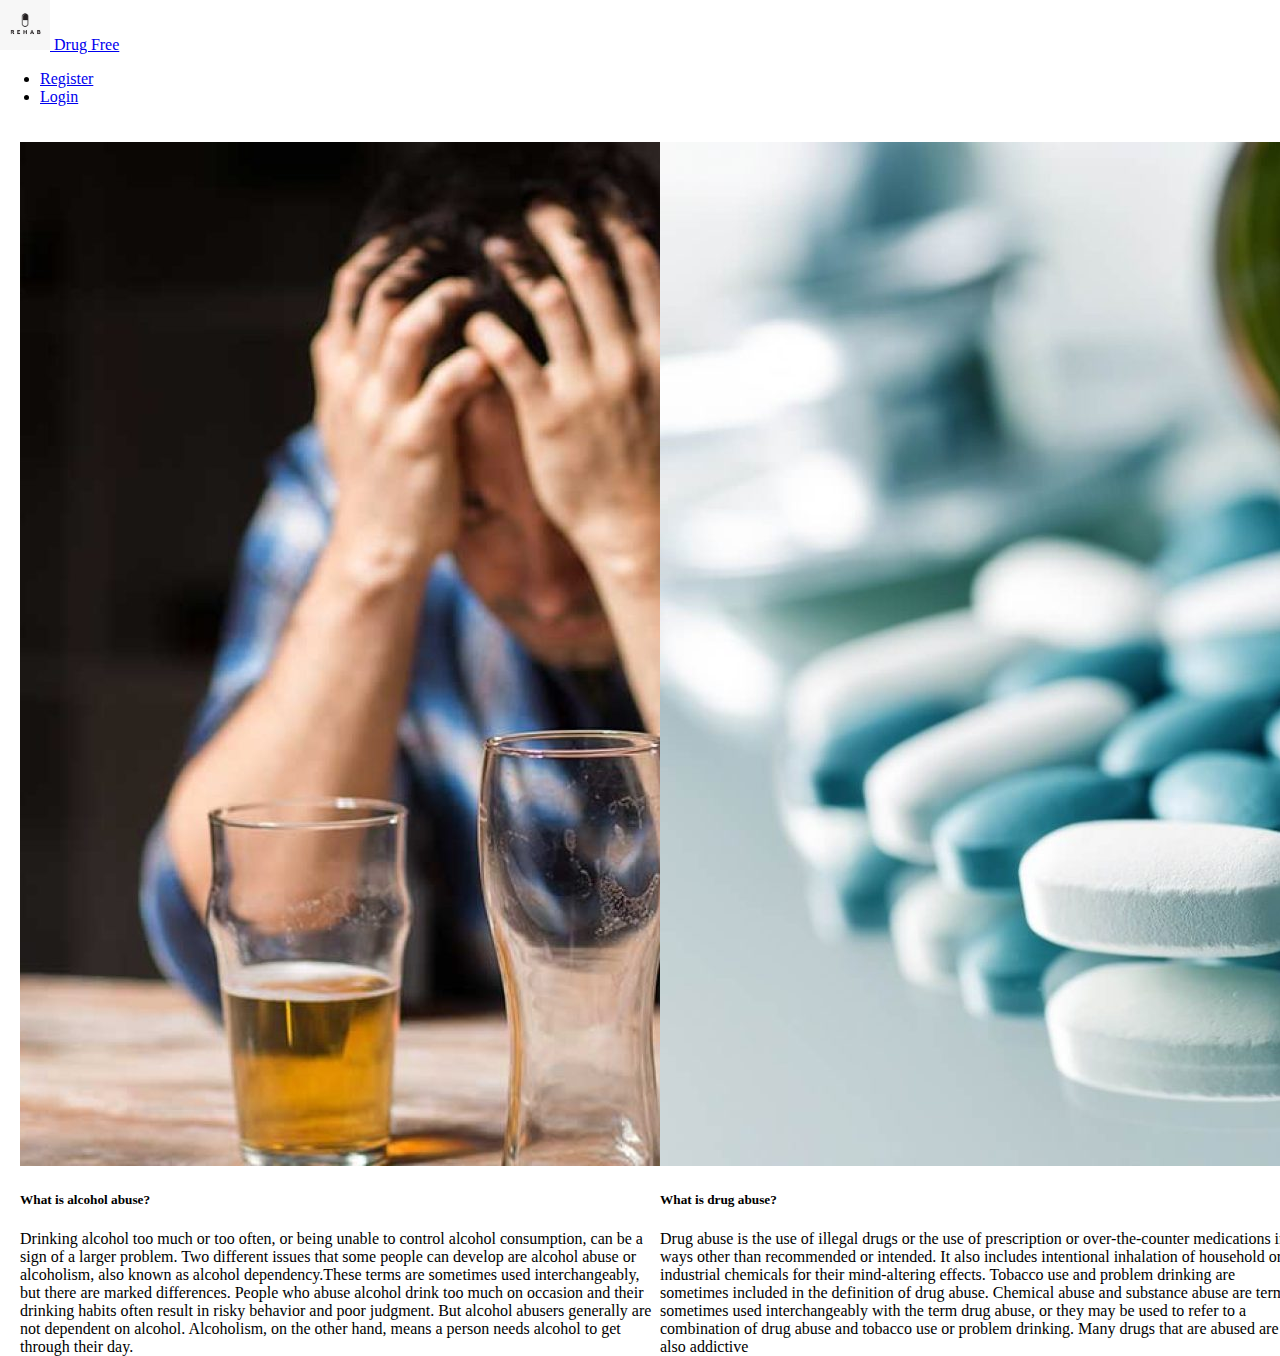
<file: index.html>
<!DOCTYPE html>
<html lang="en">
  <head>
    <meta charset="UTF-8" />
    <meta http-equiv="X-UA-Compatible" content="IE=edge" />
    <meta name="viewport" content="width=device-width, initial-scale=1.0" />
    <title>Articles</title>
    <link rel="stylesheet" href="./styles/index.css" />
    <link
      href="https://cdn.jsdelivr.net/npm/bootstrap@5.3.0-alpha1/dist/css/bootstrap.min.css"
      rel="stylesheet"
      integrity="sha384-GLhlTQ8iRABdZLl6O3oVMWSktQOp6b7In1Zl3/Jr59b6EGGoI1aFkw7cmDA6j6gD"
      crossorigin="anonymous"
    />
    <script
      src="https://cdn.jsdelivr.net/npm/bootstrap@5.3.0-alpha1/dist/js/bootstrap.bundle.min.js"
      integrity="sha384-w76AqPfDkMBDXo30jS1Sgez6pr3x5MlQ1ZAGC+nuZB+EYdgRZgiwxhTBTkF7CXvN"
      crossorigin="anonymous"
    ></script>
    <!--
            Author:
            Mopholosi Monyollo
            Student Number 220099000
        -->
    <!--
            Editor:
            Lethabo Mdhluli : 220081136
        -->
  </head>
  <body>
    <header>
      <nav class="navbar bg-body-tertiary">
        <div class="container">
          <a class="navbar-brand" href="#">
            <img
              src="./assets/ss-proj.png"
              alt="Bootstrap"
              width="50"
              height="50"
            />
            Drug Free
          </a>
          <ul class="nav justify-content-end">
            <li class="nav-item">
              <a class="nav-link" aria-current="page" href="./pages/signup.html"
                >Register</a
              >
            </li>
            <li class="nav-item">
              <a class="nav-link" href="./pages/sign_inForm.html">Login</a>
            </li>
          </ul>
        </div>
      </nav>
    </header>

    <main>
      <section class="drug-definition">
        <div class="card" style="width: 40rem">
          <img src="./assets/alcohol.jpg" class="card-img-top" alt="..." />
          <div class="card-body">
            <h5 class="card-title">What is alcohol abuse?</h5>
            <p class="card-text">
              Drinking alcohol too much or too often, or being unable to control
              alcohol consumption, can be a sign of a larger problem. Two
              different issues that some people can develop are alcohol abuse or
              alcoholism, also known as alcohol dependency.These terms are
              sometimes used interchangeably, but there are marked differences.
              People who abuse alcohol drink too much on occasion and their
              drinking habits often result in risky behavior and poor judgment.
              But alcohol abusers generally are not dependent on alcohol.
              Alcoholism, on the other hand, means a person needs alcohol to get
              through their day.
            </p>
          </div>
        </div>

        <div class="card" style="width: 40rem">
          <img src="./assets/drug.jpg" class="card-img-top" alt="..." />
          <div class="card-body">
            <h5 class="card-title">What is drug abuse?</h5>
            <p class="card-text">
              Drug abuse is the use of illegal drugs or the use of prescription
              or over-the-counter medications in ways other than recommended or
              intended. It also includes intentional inhalation of household or
              industrial chemicals for their mind-altering effects. Tobacco use
              and problem drinking are sometimes included in the definition of
              drug abuse. Chemical abuse and substance abuse are terms sometimes
              used interchangeably with the term drug abuse, or they may be used
              to refer to a combination of drug abuse and tobacco use or problem
              drinking. Many drugs that are abused are also addictive
            </p>
          </div>
        </div>
      </section>
    </main>
  </body>
</html>
</file>
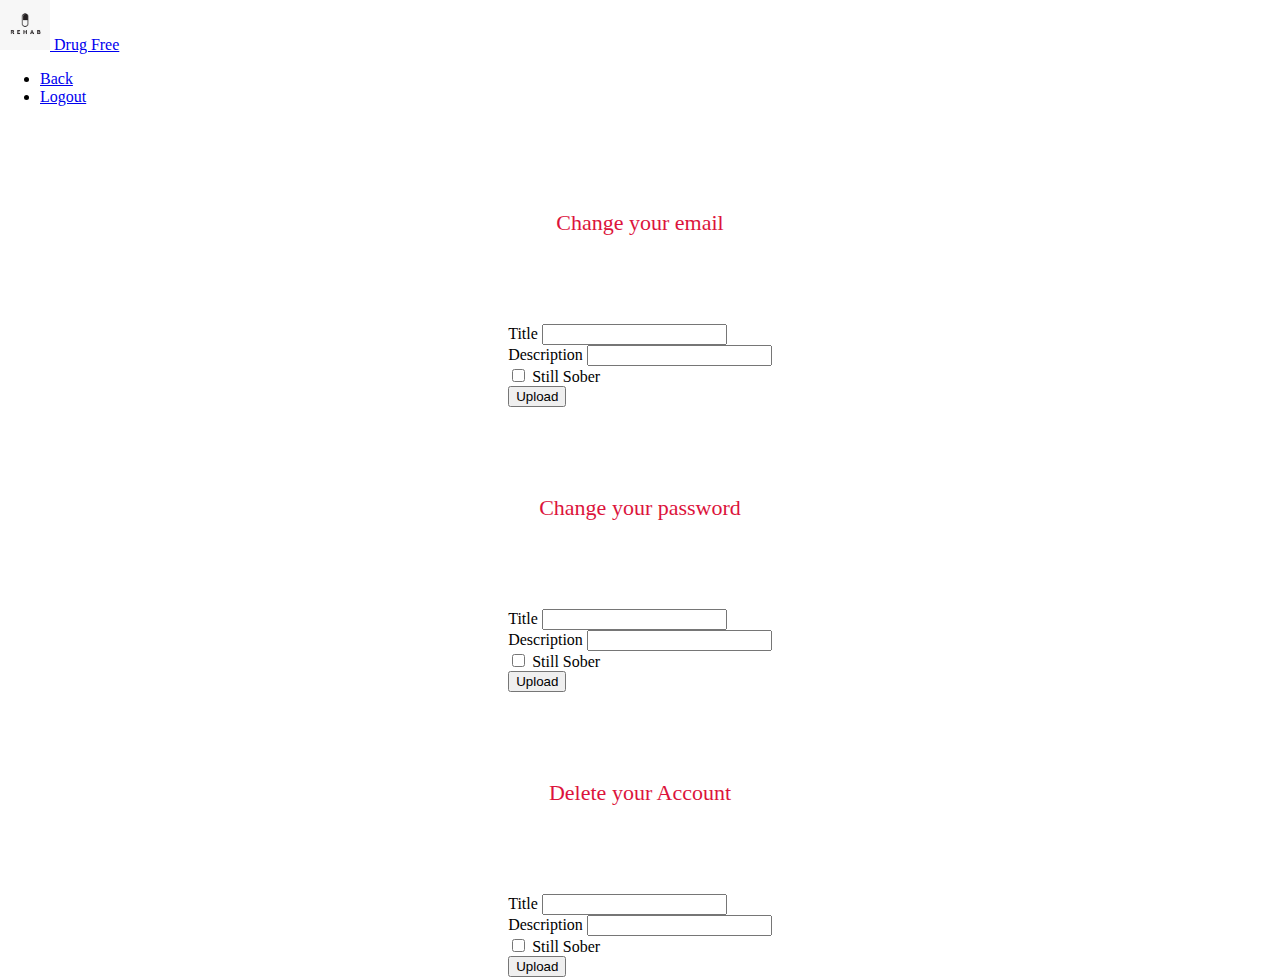
<file: pages/settingsPage.html>
<!DOCTYPE html>
<html lang="en">
  <head>
    <meta charset="UTF-8" />
    <meta http-equiv="X-UA-Compatible" content="IE=edge" />
    <meta name="viewport" content="width=device-width, initial-scale=1.0" />
    <title>Settings</title>
    <link rel="stylesheet" href="../styles/settingsPage.css" />
    <link
      href="https://cdn.jsdelivr.net/npm/bootstrap@5.3.0-alpha1/dist/css/bootstrap.min.css"
      rel="stylesheet"
      integrity="sha384-GLhlTQ8iRABdZLl6O3oVMWSktQOp6b7In1Zl3/Jr59b6EGGoI1aFkw7cmDA6j6gD"
      crossorigin="anonymous"
    />
    <script
      src="https://cdn.jsdelivr.net/npm/bootstrap@5.3.0-alpha1/dist/js/bootstrap.bundle.min.js"
      integrity="sha384-w76AqPfDkMBDXo30jS1Sgez6pr3x5MlQ1ZAGC+nuZB+EYdgRZgiwxhTBTkF7CXvN"
      crossorigin="anonymous"
    ></script>
    <!--
        Authors: 
        Mopholosi Monyollo
        Student Number - 220099000
    -->
  </head>
  <body>
    <header>
      <nav class="navbar bg-body-tertiary">
        <div class="container">
          <a class="navbar-brand" href="#">
            <img
              src="../assets/ss-proj.png"
              alt="Bootstrap"
              width="50"
              height="50"
            />
            Drug Free
          </a>
          <ul class="nav justify-content-end">
            <li class="nav-item">
              <a class="nav-link" aria-current="page" href="./dashboard.html"
                >Back</a
              >
            </li>
            <li class="nav-item">
              <a class="nav-link" aria-current="page" href="../index.html"
                >Logout</a
              >
            </li>
          </ul>
        </div>
      </nav>
    </header>

    <!--email section-->
    <div id="form-section">
      <div id="email-section">
        <div class="heading">Change your email</div>
        <div class="form">
          <form>
            <div class="mb-3">
              <label for="exampleInputPassword1" class="form-label"
                >Title</label
              >
              <input
                type="password"
                class="form-control"
                id="exampleInputPassword1"
              />
            </div>
            <div class="mb-3">
              <label for="exampleInputPassword1" class="form-label"
                >Description</label
              >
              <input
                type="password"
                class="form-control"
                id="exampleInputPassword1"
              />
            </div>
            <div class="mb-3 form-check">
              <input
                type="checkbox"
                class="form-check-input"
                id="exampleCheck1"
              />
              <label class="form-check-label" for="exampleCheck1"
                >Still Sober</label
              >
            </div>
            <button type="submit" class="btn btn-primary">Upload</button>
          </form>
        </div>
      </div>

      <!--Password section-->
      <div id="password-section">
        <div class="heading">Change your password</div>
        <div class="form">
          <form>
            <div class="mb-3">
              <label for="exampleInputPassword1" class="form-label"
                >Title</label
              >
              <input
                type="password"
                class="form-control"
                id="exampleInputPassword1"
              />
            </div>
            <div class="mb-3">
              <label for="exampleInputPassword1" class="form-label"
                >Description</label
              >
              <input
                type="password"
                class="form-control"
                id="exampleInputPassword1"
              />
            </div>
            <div class="mb-3 form-check">
              <input
                type="checkbox"
                class="form-check-input"
                id="exampleCheck1"
              />
              <label class="form-check-label" for="exampleCheck1"
                >Still Sober</label
              >
            </div>
            <button type="submit" class="btn btn-primary">Upload</button>
          </form>
        </div>
      </div>

      <!--delete account-->
      <div id="delete-acc-section">
        <div class="heading">Delete your Account</div>
        <div class="form">
          <form>
            <div class="mb-3">
              <label for="exampleInputPassword1" class="form-label"
                >Title</label
              >
              <input
                type="password"
                class="form-control"
                id="exampleInputPassword1"
              />
            </div>
            <div class="mb-3">
              <label for="exampleInputPassword1" class="form-label"
                >Description</label
              >
              <input
                type="password"
                class="form-control"
                id="exampleInputPassword1"
              />
            </div>
            <div class="mb-3 form-check">
              <input
                type="checkbox"
                class="form-check-input"
                id="exampleCheck1"
              />
              <label class="form-check-label" for="exampleCheck1"
                >Still Sober</label
              >
            </div>
            <button type="submit" class="btn btn-primary">Upload</button>
          </form>
        </div>
      </div>
    </div>
  </body>
</html>
</file>
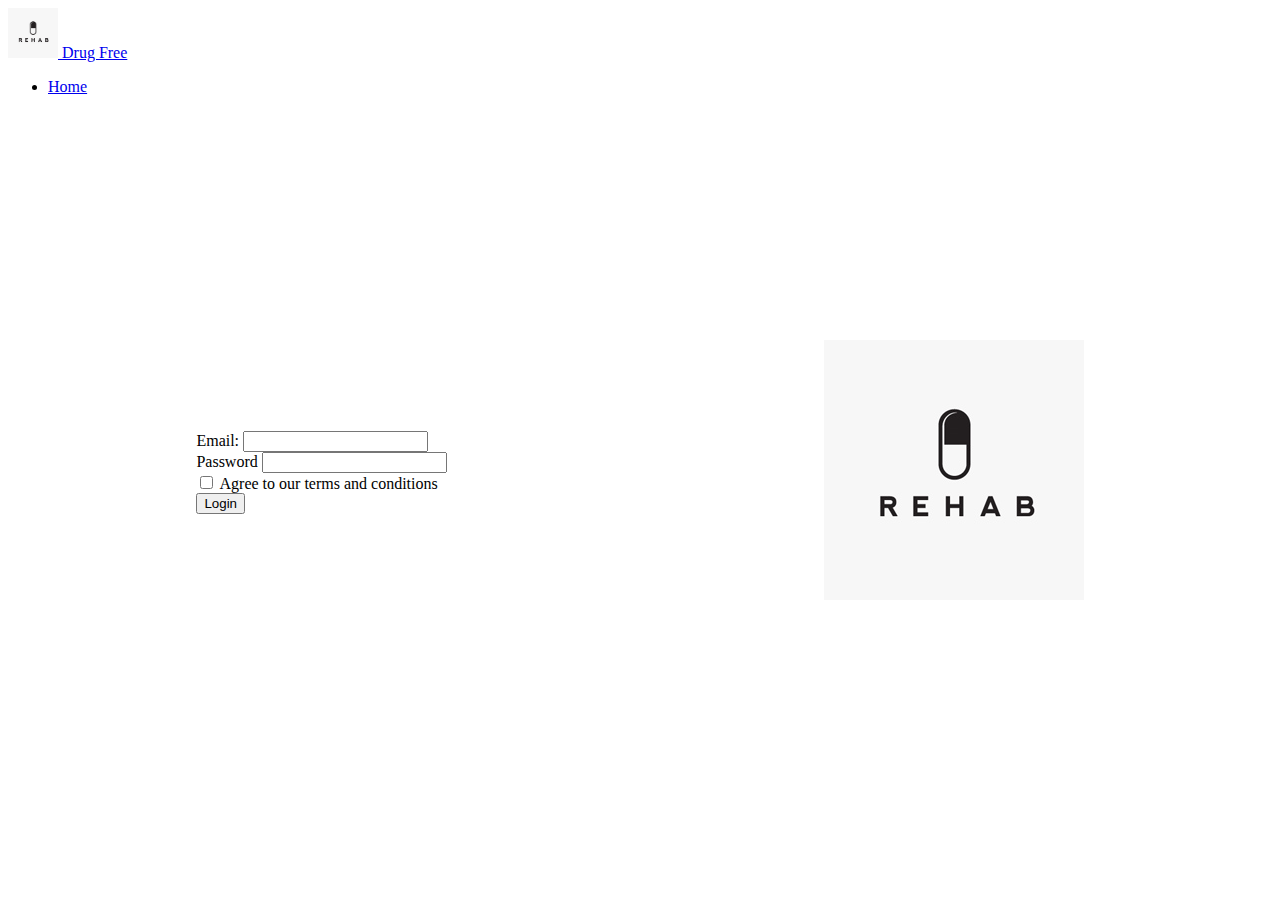
<file: pages/sign_inForm.html>
<!DOCTYPE html>
<html lang="en">
  <head>
    <meta charset="UTF-8" />
    <meta http-equiv="X-UA-Compatible" content="IE=edge" />
    <meta name="viewport" content="width=device-width, initial-scale=1.0" />
    <title>Sign In</title>
    <link rel="stylesheet" href="../styles/signInForm.css" />
    <link
      href="https://cdn.jsdelivr.net/npm/bootstrap@5.3.0-alpha1/dist/css/bootstrap.min.css"
      rel="stylesheet"
      integrity="sha384-GLhlTQ8iRABdZLl6O3oVMWSktQOp6b7In1Zl3/Jr59b6EGGoI1aFkw7cmDA6j6gD"
      crossorigin="anonymous"
    />
    <script
      src="https://cdn.jsdelivr.net/npm/bootstrap@5.3.0-alpha1/dist/js/bootstrap.bundle.min.js"
      integrity="sha384-w76AqPfDkMBDXo30jS1Sgez6pr3x5MlQ1ZAGC+nuZB+EYdgRZgiwxhTBTkF7CXvN"
      crossorigin="anonymous"
    ></script>
    <!--
        Author:
        Mopholosi Monyollo
    -->
  </head>
  <body>
    <!--header section-->
    <header>
      <nav class="navbar bg-body-tertiary">
        <div class="container">
          <a class="navbar-brand" href="#">
            <img
              src="../assets/ss-proj.png"
              alt="Bootstrap"
              width="50"
              height="50"
            />
            Drug Free
          </a>
          <ul class="nav justify-content-end">
            <li class="nav-item">
              <a class="nav-link" aria-current="page" href="../index.html"
                >Home</a
              >
            </li>
          </ul>
        </div>
      </nav>
    </header>

    <!--form section-->
    <main>
      <form>
        <div class="mb-3">
          <label for="exampleInputPassword1" class="form-label">Email:</label>
          <input
            type="password"
            class="form-control"
            id="exampleInputPassword1"
          />
        </div>
        <div class="mb-3">
          <label for="exampleInputPassword1" class="form-label">Password</label>
          <input
            type="password"
            class="form-control"
            id="exampleInputPassword1"
          />
        </div>
        <div class="mb-3 form-check">
          <input type="checkbox" class="form-check-input" id="exampleCheck1" />
          <label class="form-check-label" for="exampleCheck1"
            >Agree to our terms and conditions</label
          >
        </div>
        <button type="submit" class="btn btn-primary">Login</button>
      </form>
      <div class="image">
        <img src="../assets/ss-proj.png" alt="" />
      </div>
    </main>
  </body>
</html>
</file>
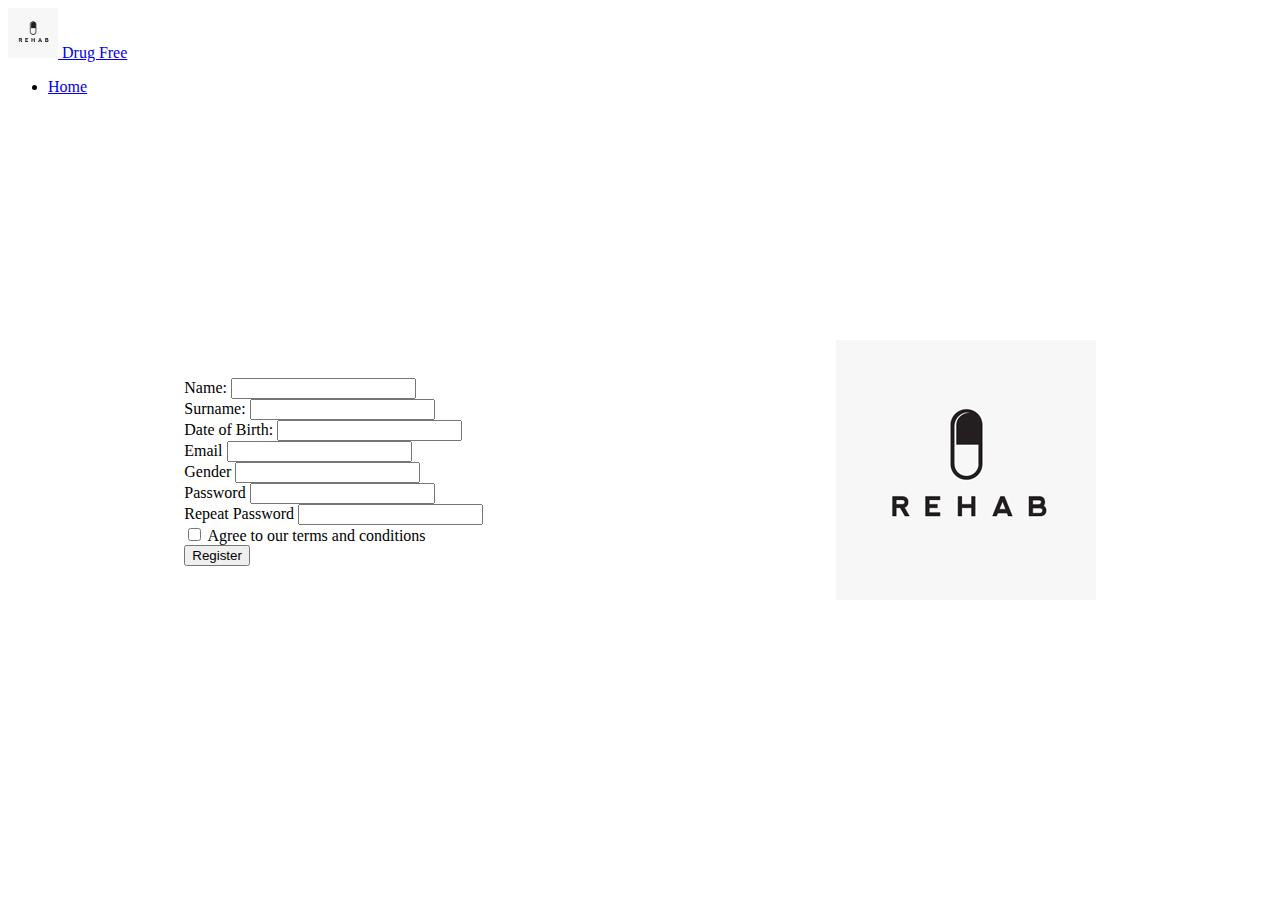
<file: pages/signup.html>
<!DOCTYPE html>
<html lang="en">
  <head>
    <meta charset="UTF-8" />
    <meta http-equiv="X-UA-Compatible" content="IE=edge" />
    <meta name="viewport" content="width=device-width, initial-scale=1.0" />
    <title>Sign Up</title>
    <link rel="stylesheet" href="../styles/signup.css" />
    <link
      href="https://cdn.jsdelivr.net/npm/bootstrap@5.3.0-alpha1/dist/css/bootstrap.min.css"
      rel="stylesheet"
      integrity="sha384-GLhlTQ8iRABdZLl6O3oVMWSktQOp6b7In1Zl3/Jr59b6EGGoI1aFkw7cmDA6j6gD"
      crossorigin="anonymous"
    />
    <script
      src="https://cdn.jsdelivr.net/npm/bootstrap@5.3.0-alpha1/dist/js/bootstrap.bundle.min.js"
      integrity="sha384-w76AqPfDkMBDXo30jS1Sgez6pr3x5MlQ1ZAGC+nuZB+EYdgRZgiwxhTBTkF7CXvN"
      crossorigin="anonymous"
    ></script>
    <!--
        Author:
        Mopholosi Monyollo
        Student number 220099000
    -->
  </head>
  <body>
    <!--header section-->
    <header>
      <nav class="navbar bg-body-tertiary">
        <div class="container">
          <a class="navbar-brand" href="#">
            <img
              src="../assets/ss-proj.png"
              alt="Bootstrap"
              width="50"
              height="50"
            />
            Drug Free
          </a>
          <ul class="nav justify-content-end">
            <li class="nav-item">
              <a class="nav-link" aria-current="page" href="../index.html"
                >Home</a
              >
            </li>
          </ul>
        </div>
      </nav>
    </header>

    <main>
      <form>
        <div class="mb-3">
          <label for="exampleInputEmail1" class="form-label">Name:</label>
          <input
            type="email"
            class="form-control"
            id="exampleInputEmail1"
            aria-describedby="emailHelp"
          />
        </div>
        <div class="mb-3">
          <label for="exampleInputPassword1" class="form-label">Surname:</label>
          <input
            type="password"
            class="form-control"
            id="exampleInputPassword1"
          />
        </div>
        <div class="mb-3">
          <label for="exampleInputPassword1" class="form-label"
            >Date of Birth:</label
          >
          <input
            type="password"
            class="form-control"
            id="exampleInputPassword1"
          />
        </div>
        <div class="mb-3">
          <label for="exampleInputPassword1" class="form-label">Email</label>
          <input
            type="password"
            class="form-control"
            id="exampleInputPassword1"
          />
        </div>
        <div class="mb-3">
          <label for="exampleInputPassword1" class="form-label">Gender</label>
          <input
            type="password"
            class="form-control"
            id="exampleInputPassword1"
          />
        </div>
        <div class="mb-3">
          <label for="exampleInputPassword1" class="form-label">Password</label>
          <input
            type="password"
            class="form-control"
            id="exampleInputPassword1"
          />
        </div>
        <div class="mb-3">
          <label for="exampleInputPassword1" class="form-label"
            >Repeat Password</label
          >
          <input
            type="password"
            class="form-control"
            id="exampleInputPassword1"
          />
        </div>
        <div class="mb-3 form-check">
          <input type="checkbox" class="form-check-input" id="exampleCheck1" />
          <label class="form-check-label" for="exampleCheck1"
            >Agree to our terms and conditions</label
          >
        </div>
        <button type="submit" class="btn btn-primary">Register</button>
      </form>
      <div class="image">
        <img src="../assets/ss-proj.png" alt="" />
      </div>
    </main>
  </body>
</html>
</file>
<file: styles/index.css>
html, body{
    border: 0;
    margin: 0;
    padding: 0;
}

.drug-definition {
    padding: 20px;
    height: 70vh;
    display: flex;
    justify-content: space-around;
}

.about-us {
    
}

footer {
    height: 20vh;
}
</file>
<file: styles/settingsPage.css>
/*Author: Mopholosi Monyollo - 220099000*/
/*Editor: */
html body
{
    border: 0;
    margin: 0;
    padding: 0;
}

/*header section*/
#header
{
    display: flex;
    flex-direction: row;
    background-color:#707070;
    justify-content: space-between;
    padding: 2em;
    max-width: 100%;
}

/*form section*/
#form-section
{
    display: flex;
    flex-direction: column;
}

#email-section,
#password-section,
#delete-acc-section
{
    display: flex;
    flex-direction: column;
}

.heading
{
    color: crimson;
    align-self: center;
    font-size: 22px;
    margin: 4em;
}

.form
{
    align-self: center;
}
</file>
<file: styles/signInForm.css>
main {
    display: flex;
    height: 80vh;
    justify-content: space-around;
    align-items: center;
}
</file>
<file: styles/signup.css>
/*Author: Mopholosi Monyollo student number 220099000*/
/*header section*/
main {
    display: flex;
    height: 80vh;
    justify-content: space-around;
    align-items: center;
}
</file>
